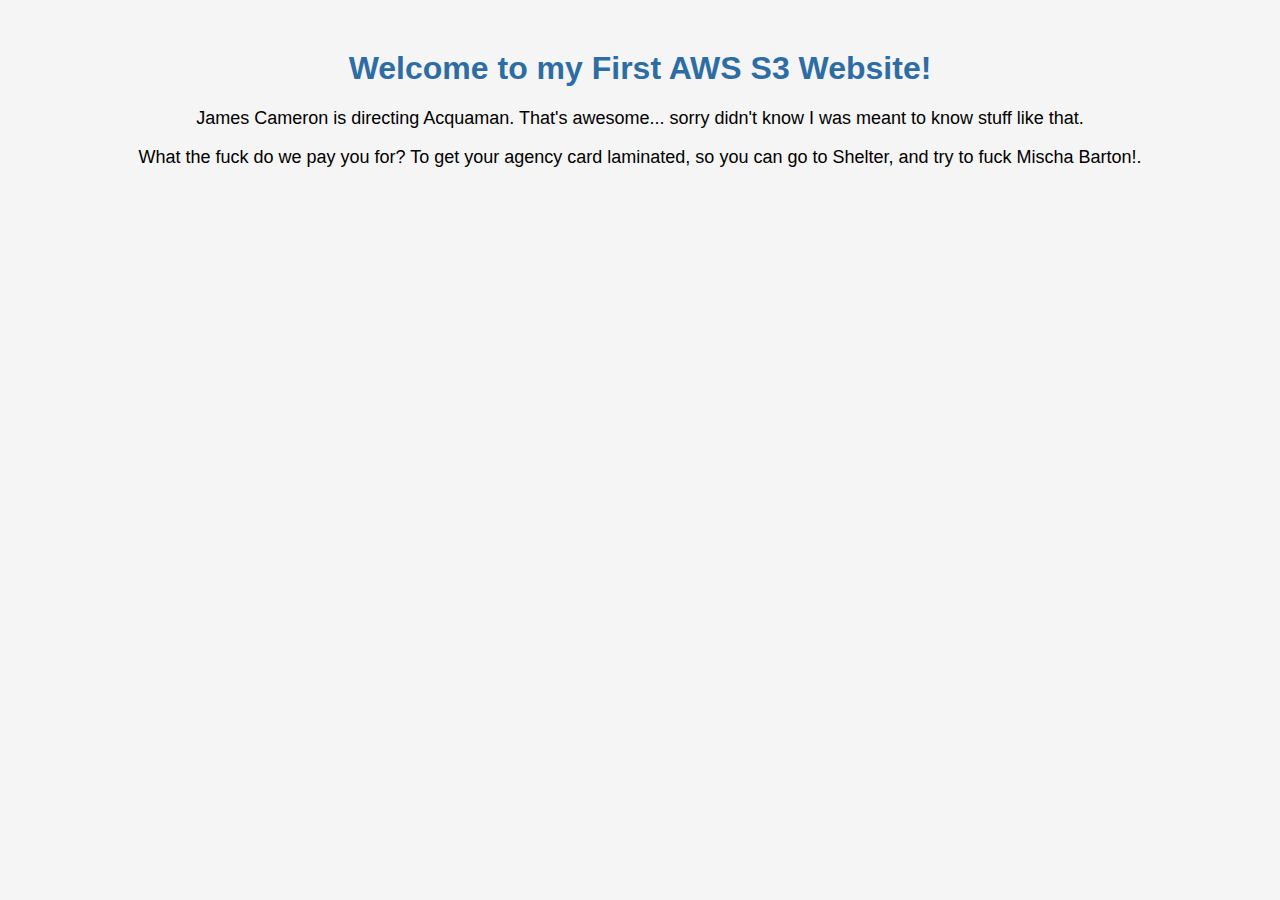
<file: index.html>
<!DOCTYPE html>
<html lang="en">
<head>
  <meta charset="UTF-8">
  <title>My First AWS Website</title>
  <link rel="stylesheet" href="styles.css">
</head>
<body>
  <h1>Welcome to my First AWS S3 Website!</h1>
  <p>James Cameron is directing Acquaman. That's awesome... sorry didn't know I was meant to know stuff like that.</p>
  <p>What the fuck do we pay you for?  To get your agency card laminated, so you can go to Shelter, and try to fuck Mischa Barton!.</p>
</body>
</html>
</file>
<file: styles.css>
body {
  font-family: Arial, sans-serif;
  text-align: center;
  margin: 50px;
  background-color: #f5f5f5;
}

h1 {
  color: #2e6da4;
}

p {
  font-size: 18px;
}
</file>
